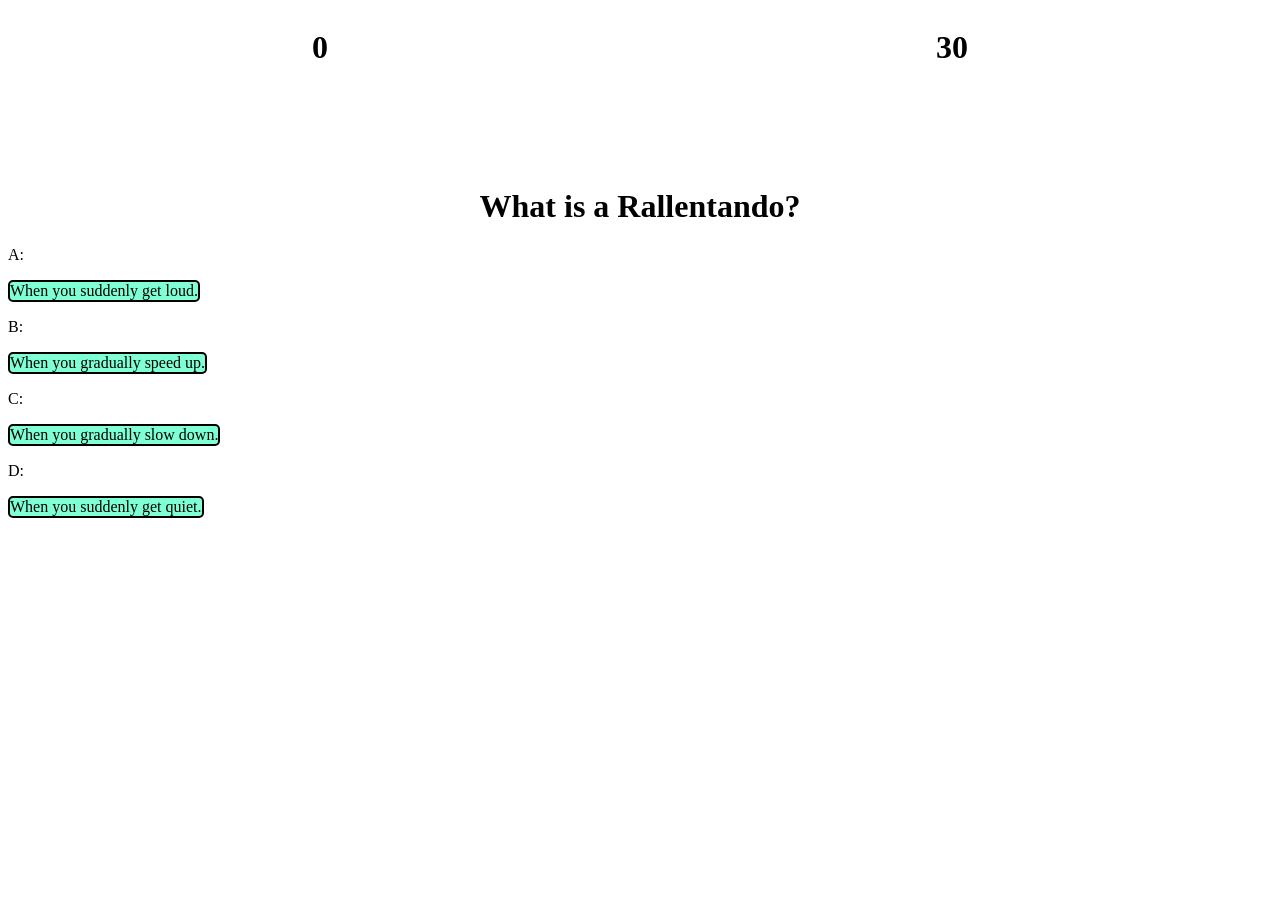
<file: game.html>
<!DOCTYPE html>
<html lang="en">
<head>
    <meta charset="UTF-8">
    <meta http-equiv="X-UA-Compatible" content="IE=edge">
    <meta name="viewport" content="width=device-width, initial-scale=1.0">
    <link rel="stylesheet" href="./assets/css/game.css"></link>
    <title>Music Quiz</title>
</head>



<body>
    <header class="mechanics">
        <h1 id ="score">0</h1>
        <h1 id="timerCount">0</h1>
    </header>

    <main>
    <h1 class="question"></h1>
    <section class="choice">
        <p class="choiceLetter">A:</p>
        <p class="choiceAnswer" data-letter="A"></p>
    </section>
    <section>
        <p class="choiceLetter">B:</p>
        <p class="choiceAnswer" data-letter="B"></p>
    </section>
    <section>
        <p class="choiceLetter">C:</p>
        <p class="choiceAnswer" data-letter="C"></p>
    </section>
    <section>
        <p class="choiceLetter">D:</p>
        <p class="choiceAnswer" data-letter="D"></p>
    </section>
    </section>

    <script src="./assets/js/game.js"></script>
    </main>
</body>
</html>
</file>
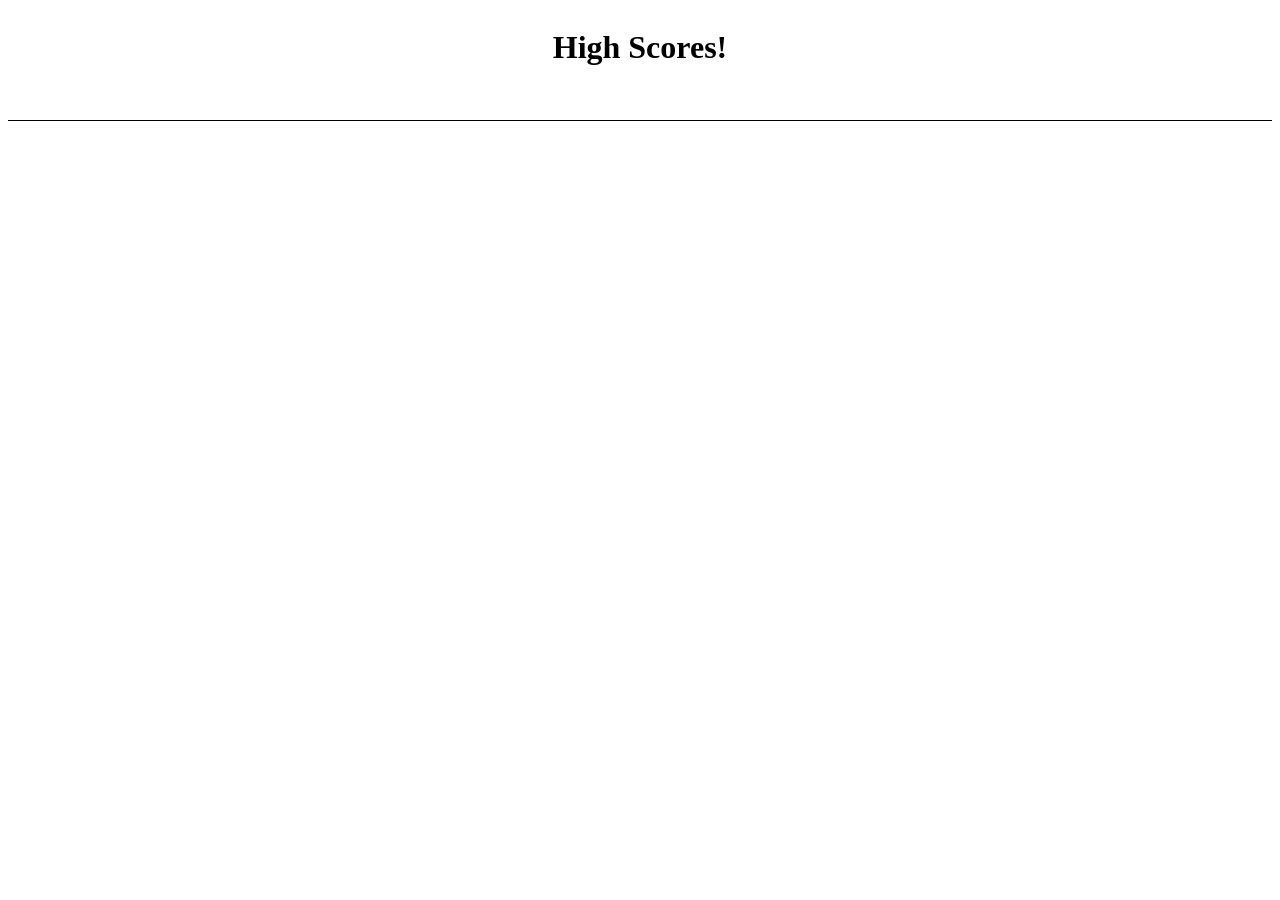
<file: score.html>
<!DOCTYPE html>
<html lang="en">
<head>
    <meta charset="UTF-8">
    <meta http-equiv="X-UA-Compatible" content="IE=edge">
    <meta name="viewport" content="width=device-width, initial-scale=1.0">
    <link rel="stylesheet" href="./assets/css/score.css"></link>
    <title>Scores</title>
</head>
<body>
    <header class="header">
        <h1>High Scores!</h1>
        <ul id="scoreBoard">placeholder</ul>
    </header>
    <script src="assets/js/score.js"></script>
</body>
</html>
</file>
<file: assets/css/game.css>
.question {
    display: flex;
    flex-direction: column;
    justify-content: center;
    align-items: center;
    margin-top: 100px;
}

.mechanics {
    display: flex;
    flex-direction: row;
    justify-content: space-around;
}

.choices {
    display: flex;
    flex-direction: column;
    margin-left: 500px;
    font-size: larger;
}

.choiceAnswer {
    background-color: aquamarine;
    border: 2px;
    border-style: solid;
    border-radius: 5px;
    width: fit-content;
}
</file>
<file: assets/css/score.css>
html {
    height: 100%;
}



.header {
    display: flex;
    flex-direction: column;
    justify-content: center;
    align-items: center;
    border: 1px;
    border-style: solid;
    border-top: white;
    border-left: white;
    border-right: white;
}
</file>
